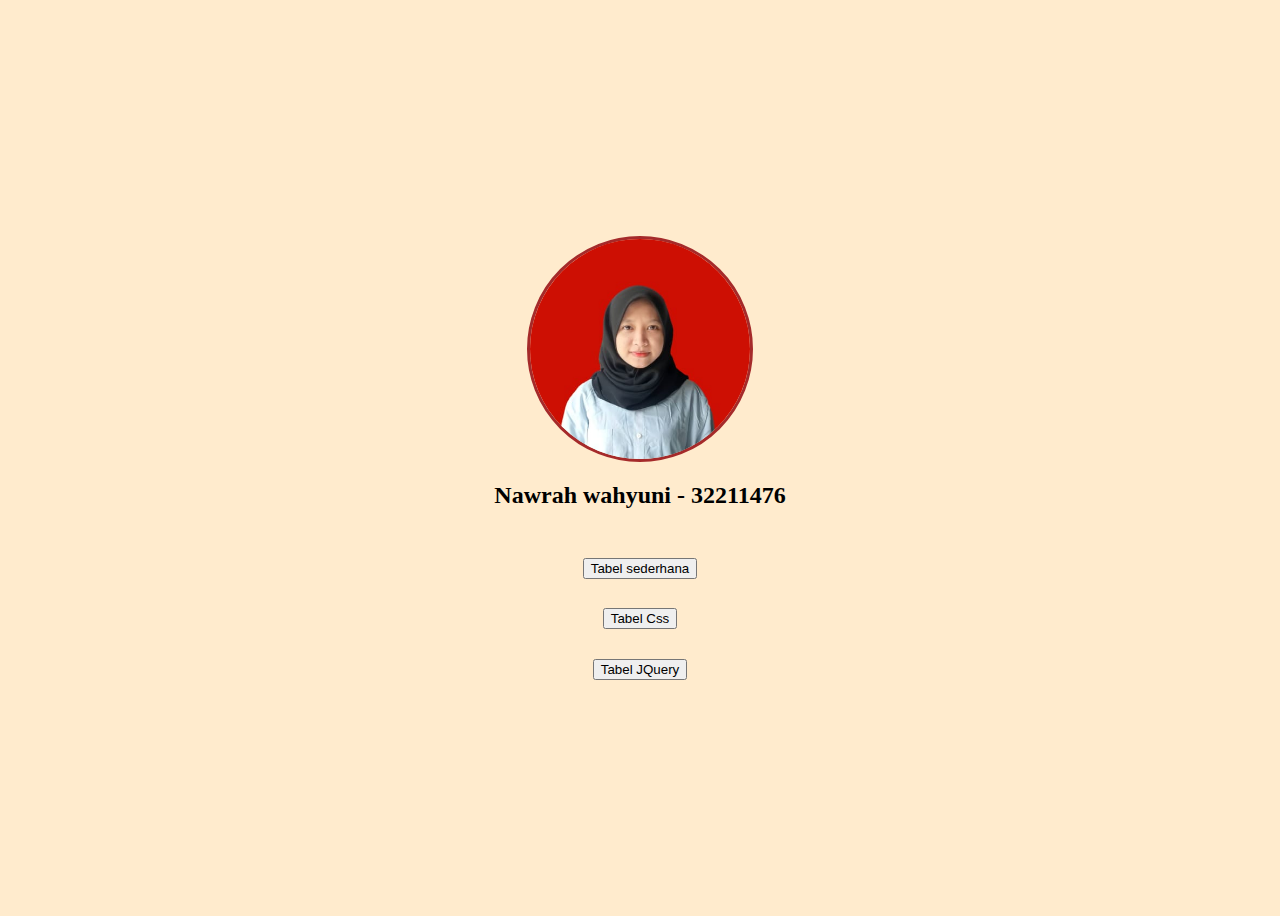
<file: index.html>
<!DOCTYPE html>
<html lang="en">
<head>
    <meta charset="UTF-8">
    <meta http-equiv="X-UA-Compatible" content="IE=edge">
    <meta name="viewport" content="width=device-width, initial-scale=1.0">
    <title>Nawrah wahyuni</title>
    <style>
        body{
            background-color: blanchedalmond;
        }

        .tab{
            margin-top: 10%;

        }

        img{
            width: 220px;
            height: 220px;
            border-radius: 50%;
            border: 0.2rem solid brown;
    
        }

        .wrapper{
            width: 100%;
            height: 100vh;
            display: flex;
            align-items: center;
            justify-content: center;
        }
        .child {
            display: flex;
            flex-direction: column;
            align-items: center;
            justify-content: center;
        }

    </style>

</head>
<body>
    <div class="wrapper">
    <div class="child">
    <img src="foto.jpeg" alt="me">
    <h2>Nawrah wahyuni - 32211476</h2>   
    <button class="tab" onclick="hellodunia()">Tabel sederhana</button>
    <button class="tab" onclick="istilahkata()">Tabel Css</button>
    <button class="tab" onclick="hoohtenan()">Tabel JQuery</button>
    </div>    
</div>
<script>
    function hellodunia() {
        const lanjut = confirm("ingin membuka tabel sederhana?")
        if (lanjut) {
            return document.location.href = " https://nanawrah.github.io/nanawrah.github.io-p03/"
        }
        alert("membatalkan membuka tabel")
    }
</script> 
<script>
    function istilahkata() {
      const yalanjut = confirm("Ingin membuka tabel CSS?")
      if (yalanjut) {
        return document.location.href = " https://nanawrah.github.io/nanawrah.github.io-P03css/"
    }
        alert("membatalkan membuka tabel")
    }

 </script>
 <script>
    function hoohtenan() {
        const lanjut = confirm("Ingin membuka tabel Jquery?")
        if (lanjut) {
            return document.location.href =" https://nanawrah.github.io/nanawrah.github.io-P03jquery/"
        }
        alert("membatalkan membuka tabel")
    }
 </script>
 
</body>
</html>
</file>
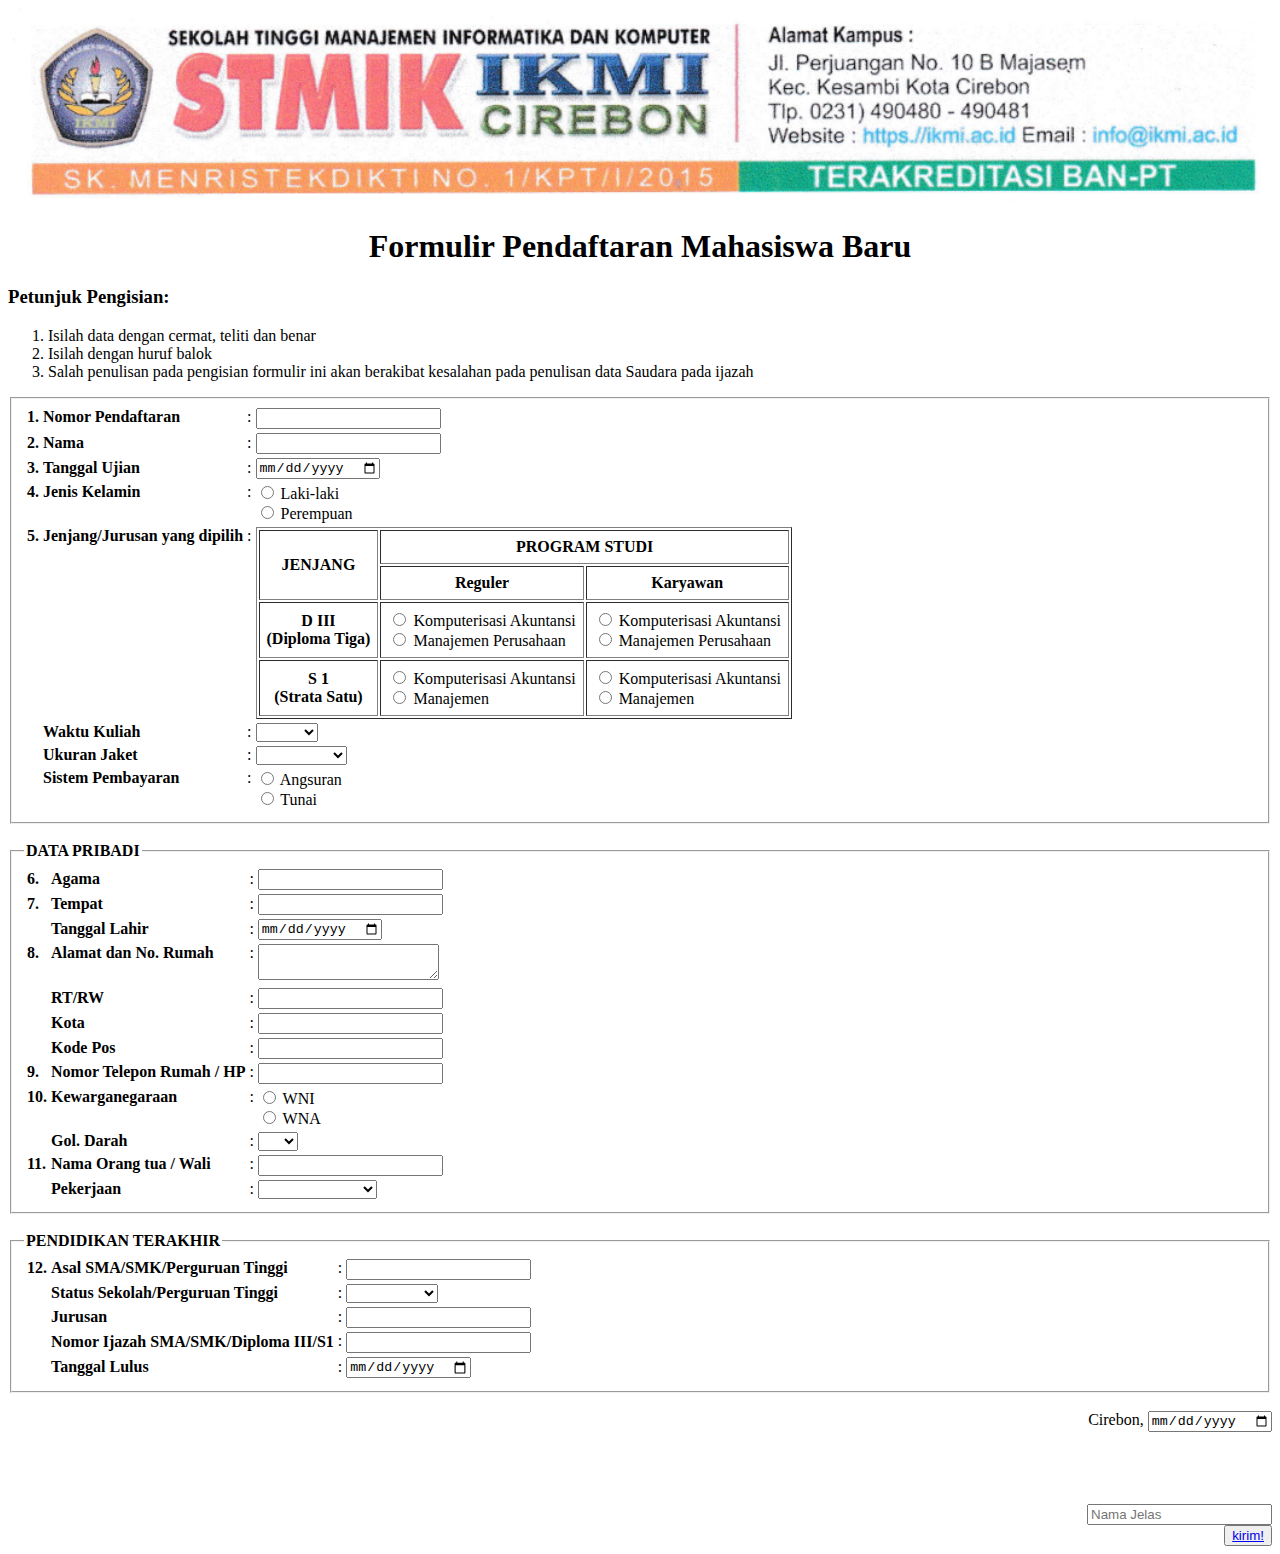
<file: p03form-lv1/index.html>
<!DOCTYPE html>
<html>
<head>
	<meta charset="utf-8">
	<meta name="viewport" content="width=device-width, initial-scale=1">
	<title>Formulir PMB</title>
</head>
<body>
	<img src="kop surat.png" width="100%">
	<h1 align="center">Formulir Pendaftaran Mahasiswa Baru</h1>
	<h3>Petunjuk Pengisian:</h3>
	<ol>
		<li>Isilah data dengan cermat, teliti dan benar</li>
		<li>Isilah dengan huruf balok</li>
		<li>Salah penulisan pada pengisian formulir ini akan berakibat kesalahan pada penulisan data Saudara pada ijazah</li>
	</ol>
	<form method="post" action="#">
		<fieldset>
			<table>
				<tr>
					<th align="left" valign="top" width="5">1.</th>
					<th align="left" valign="top">Nomor Pendaftaran</th>
					<td valign="top">:</td>
					<td valign="top"><input type="text" name="no_pendaftaran" maxlength="7"></td>
				</tr>
				<tr>
					<th align="left">2.</th>
					<th align="left">Nama</th>
					<td>:</td>
					<td><input type="text" name="nama" maxlength="30"></td>
				</tr>
				<tr>
					<th align="left">3.</th>
					<th align="left">Tanggal Ujian</th>
					<td>:</td>
					<td><input type="date" name="tgl_ujian"></td>
				</tr>
				<tr>
					<th align="left" valign="top">4.</th>
					<th align="left" valign="top">Jenis Kelamin</th>
					<td valign="top">:</td>
					<td>
						<input type="radio" name="jk" value="Laki-laki"> Laki-laki <br>
						<input type="radio" name="jk" value="Perempuan"> Perempuan
					</td>
				</tr>
				<tr>
					<th align="left" valign="top">5.</th>
					<th align="left" valign="top">Jenjang/Jurusan yang dipilih</th>
					<td valign="top">:</td>
					<td>
						<table border="1" cellpadding="7">
							<thead>
								<tr>
									<th rowspan="2">JENJANG</th>
									<th colspan="2">PROGRAM STUDI</th>
								</tr>
								<tr>
									<th>Reguler</th>
									<th>Karyawan</th>
								</tr>
							</thead>
							<tbody>
								<tr>
									<th>
										D III <br>
										(Diploma Tiga)
									</th>
									<td>
										<input type="radio" name="jenjang" value="Akuntansi Reguler D3"> Komputerisasi Akuntansi <br>
										<input type="radio" name="jenjang" value="Manajemen Perusahaan Reguler D3"> Manajemen Perusahaan
									</td>
									<td>
										<input type="radio" name="jenjang" value="Akuntansi Karyawan D3"> Komputerisasi Akuntansi <br>
										<input type="radio" name="jenjang" value="Manajemen Perusahaan Karyawan D3"> Manajemen Perusahaan
									</td>
								</tr>
								<tr>
									<th>
										S 1 <br>
										(Strata Satu)
									</th>
									<td>
										<input type="radio" name="jenjang" value="Akuntansi Reguler S1"> Komputerisasi Akuntansi <br>
										<input type="radio" name="jenjang" value="Manajemen Reguler S1"> Manajemen
									</td>
									<td>
										<input type="radio" name="jenjang" value="Akuntansi Karyawan S1 "> Komputerisasi Akuntansi <br>
										<input type="radio" name="jenjang" value="Manajemen Karyawan S1 "> Manajemen
									</td>
								</tr>
							</tbody>
						</table>
					</td>
				</tr>
				<tr>
					<th></th>
					<th align="left" valign="top">Waktu Kuliah</th>
					<td valign="top">:</td>
					<td>
						<select name="waktu">
							<option value=""></option>
							<option value="Pagi">Pagi</option>
							<option value="Sore">Sore</option>
							<option value="Malam">Malam</option>
						</select>
					</td>
				</tr>
				<tr>
					<th></th>
					<th align="left" valign="top">Ukuran Jaket</th>
					<td valign="top">:</td>
					<td>
						<select name="jaket">
							<option value=""></option>
							<option value="Small">Small</option>
							<option value="Medium">Medium</option>
							<option value="Large">Large</option>
							<option value="Extra Large">Extra Large</option>
						</select>
					</td>
				</tr>
				<tr>
					<th></th>
					<th align="left" valign="top">Sistem Pembayaran</th>
					<td valign="top">:</td>
					<td>
						<input type="radio" name="sistem_pb" value="Angsuran"> Angsuran <br>
						<input type="radio" name="sistem_pb" value="Tunai"> Tunai
					</td>
				</tr>
			</table>
		</fieldset>
		<br>
		<fieldset>
			<legend><b>DATA PRIBADI</b></legend>
			<table>
				<tr>
					<th align="left" width="5">6.</th>
					<th align="left">Agama</th>
					<td>:</td>
					<td><input type="text" name="agama" maxlength="14"></td>
				</tr>
				<tr>
					<th align="left">7.</th>
					<th align="left">Tempat</th>
					<td>:</td>
					<td><input type="text" name="tempat_lahir" maxlength="14"></td>
				</tr>
				<tr>
					<th></th>
					<th align="left">Tanggal Lahir</th>
					<td>:</td>
					<td><input type="date" name="tanggal_lahir"></td>
				</tr>
				<tr>
					<th align="left" valign="top">8.</th>
					<th align="left" valign="top">Alamat dan No. Rumah</th>
					<td valign="top">:</td>
					<td><textarea name="alamat"></textarea></td>
				</tr>
				<tr>
					<th></th>
					<th align="left">RT/RW</th>
					<td>:</td>
					<td><input type="text" name="rtrw" maxlength="10"></td>
				</tr>
				<tr>
					<th></th>
					<th align="left">Kota</th>
					<td>:</td>
					<td><input type="text" name="kota" maxlength="6"></td>
				</tr>
				<tr>
					<th></th>
					<th align="left">Kode Pos</th>
					<td>:</td>
					<td><input type="text" name="kode_pos" maxlength="5"></td>
				</tr>
				<tr>
					<th align="left" valign="top">9.</th>
					<th align="left" valign="top">Nomor Telepon Rumah / HP</th>
					<td valign="top">:</td>
					<td valign="top"><input type="text" name="no_telp" maxlength="15"></td>
				</tr>
				<tr>
					<th align="left" valign="top">10. </th>
					<th align="left" valign="top">Kewarganegaraan</th>
					<td valign="top">:</td>
					<td>
						<input type="radio" name="kewarganegaraan" value="WNI"> WNI <br>
						<input type="radio" name="kewarganegaraan" value="WNA"> WNA
					</td>
				</tr>
				<tr>
					<th></th>
					<th align="left">Gol. Darah</th>
					<td>:</td>
					<td>
						<select name="goldarah">
							<option value=""></option>
							<option value="A">A</option>
							<option value="B">B</option>
							<option value="AB">AB</option>
							<option value="O">O</option>
						</select>
					</td>
				</tr>
				<tr>
					<th align="left" valign="top">11.</th>
					<th align="left" valign="top">Nama Orang tua / Wali</th>
					<td valign="top">:</td>
					<td valign="top"><input type="text" name="namaOrtuWali" maxlength="30"></td>
				</tr>
				<tr>
					<th></th>
					<th align="left" valign="top">Pekerjaan</th>
					<td valign="top">:</td>
					<td>
						<select name="pekerjaanOrtuWali">
							<option value=""></option>
							<option value="PNS/TNI/POLRI">PNS/TNI/POLRI</option>
							<option value="Swasta">Swasta</option>
							<option value="Wiraswasta">Wiraswasta</option>
							<option value="Lain-lain">Lain-lain</option>
						</select>
					</td>
				</tr>
			</table>
		</fieldset>
		<br>
		<fieldset>
			<legend><b>PENDIDIKAN TERAKHIR</b></legend>
			<table>
				<tr>
					<th align="left" valign="top" width="5">12. </th>
					<th align="left" valign="top">Asal SMA/SMK/Perguruan Tinggi</th>
					<td valign="top">:</td>
					<td valign="top"><input type="text" name="asal_sekolah" maxlength="14"></td>
				</tr>
				<tr>
					<th></th>
					<th align="left">Status Sekolah/Perguruan Tinggi</th>
					<td valign="top">:</td>
					<td valign="top">
						<select name="status_sekolah">
							<option value=""></option>
							<option value="Negeri">Negeri</option>
							<option value="Swasta">Swasta</option>
							<option value="Luar Negeri">Luar Negeri</option>
						</select>
					</td>
				</tr>
				<tr>
					<th></th>
					<th align="left">Jurusan</th>
					<td>:</td>
					<td><input type="text" name="jurusan" maxlength="14"></td>
				</tr>
				<tr>
					<th></th>
					<th align="left">Nomor Ijazah SMA/SMK/Diploma III/S1</th>
					<td valign="top">:</td>
					<td valign="top"><input type="text" name="jurusan" maxlength="14"></td>
				</tr>
				<tr>
					<th></th>
					<th align="left">Tanggal Lulus</th>
					<td>:</td>
					<td><input type="date" name="tgl_lulus"></td>
				</tr>
			</table>
        </fieldset>
        <div style="text-align: right;">
              <tbody>
                <br>
              <tr>
                  <td>Cirebon, <input type="date" name="tgl-ttd"></td>
              </tr>
              <br>
              <br>
              <br>
              <br>
              <br>
              <tr>
                  <td><input type="text" name="" placeholder="Nama Jelas"></td>
              </tr>
          </tbody>
          <br>
          <button><a href="../sendp04form-lv3/sentform.html">kirim!</button>
      </div>
          
      </form>
		
</body>
</html>
</file>
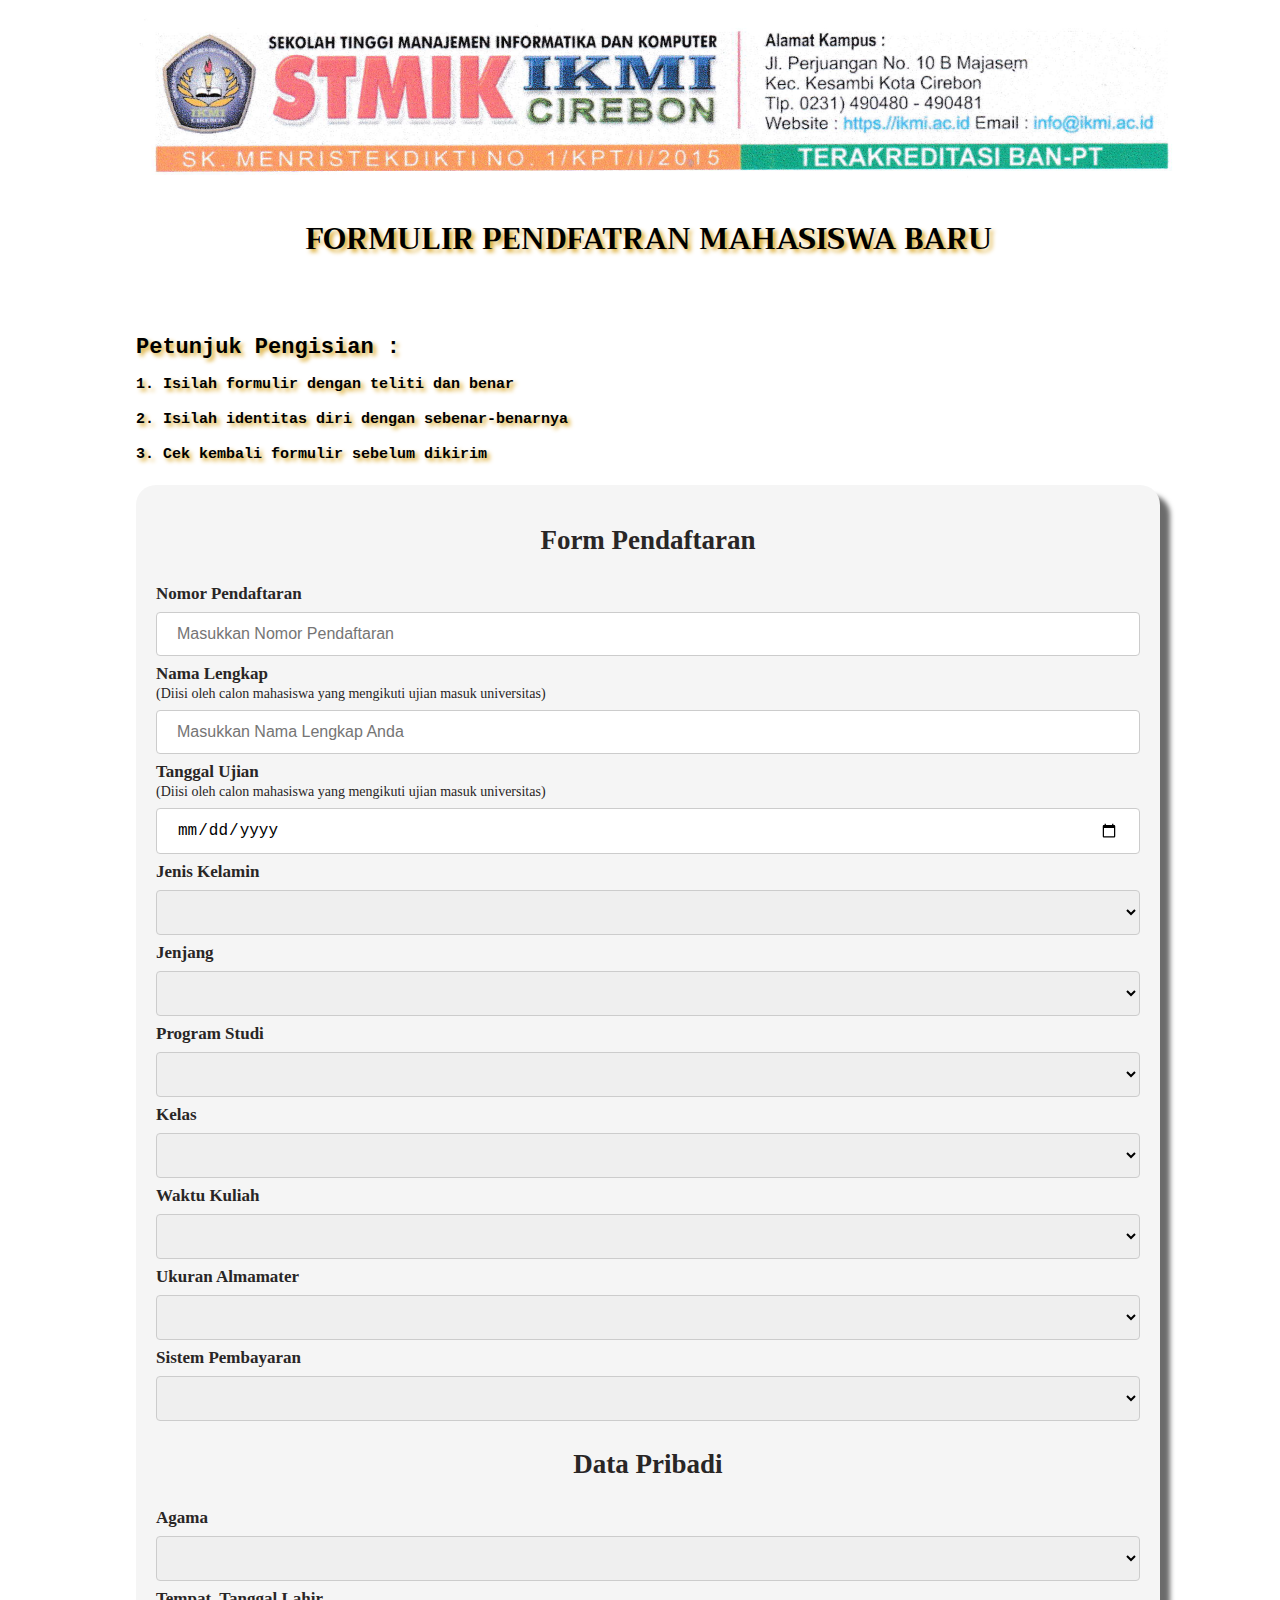
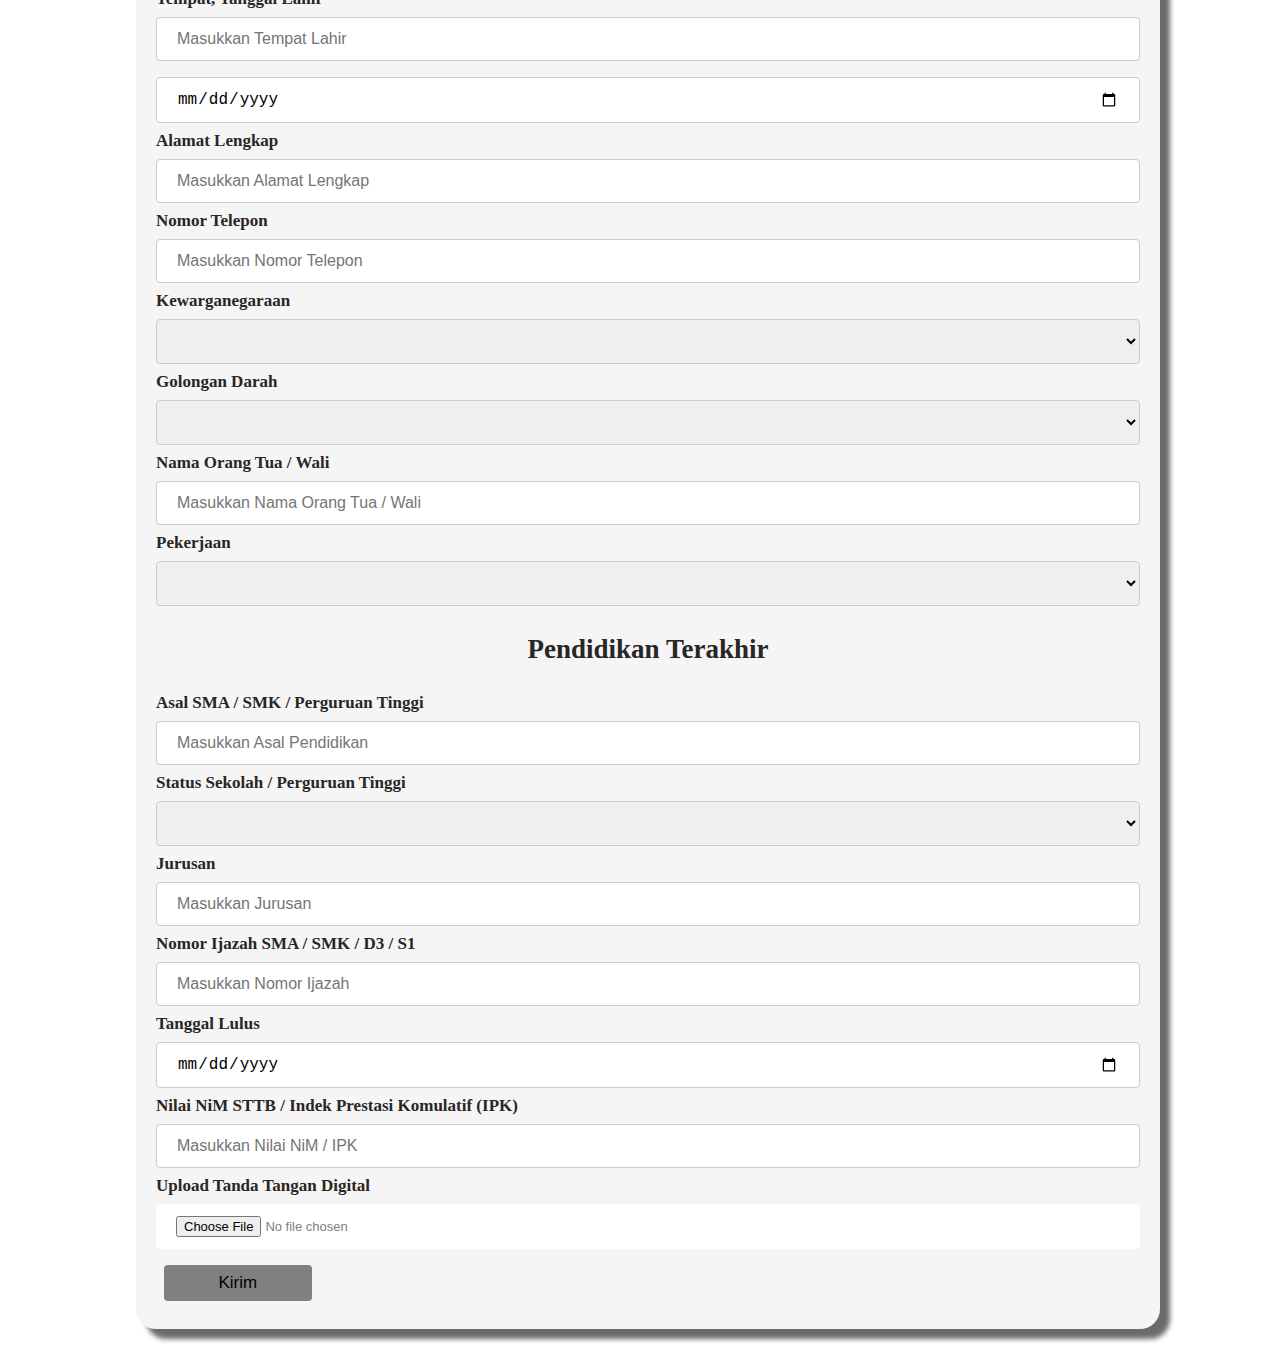
<file: p04-css-responsive/index.html>
<!DOCTYPE html>
<html lang="en">
<head>
    <meta charset="UTF-8">
    <meta http-equiv="X-UA-Compatible" content="IE=edge">
    <meta name="viewport" content="width=device-width, initial-scale=1.0">
    <title>Formulir Level 3</title>
    <link rel="stylesheet" href="nawra.style.css">
    <link rel="stylesheet" href="https://fonts.googleapis.com/css?family=Audiowide|Sofia|Trirong">
    
</head>
<body>
    <div class="tampilan">
        <div class="heading">
            <img src="kopsurat.png" alt="kopsurat">
        </div>
        <h1>FORMULIR PENDFATRAN MAHASISWA BARU</h1>
        <label for="petunjuk" class="petunjuk_pengisian ya">Petunjuk Pengisian :</label>
      
             <p>1. Isilah formulir dengan teliti dan benar</p>
             <p>2. Isilah identitas diri dengan sebenar-benarnya</p>
             <p>3. Cek kembali formulir sebelum dikirim</p>
       
        <div class="background_isi">
            <h2 class="judul">Form Pendaftaran</h2>
            <div>
                <form action="">
                    <div>
                        <label for="no">Nomor Pendaftaran</label>
                        <input class="isilah" type="number" id="no" placeholder="Masukkan Nomor Pendaftaran">
                    </div>
                    <div>
                        <label for="nama">Nama Lengkap</label><br>
                        <label class="isi">(Diisi oleh calon mahasiswa yang mengikuti ujian masuk universitas)</label>
                        <input class="isilah" type="text" id="nama" placeholder="Masukkan Nama Lengkap Anda">
                    </div>
                    <div>
                        <label for="tgl_ujian">Tanggal Ujian</label><br>
                        <label class="isi">(Diisi oleh calon mahasiswa yang mengikuti ujian masuk universitas)</label>
                        <input class="isilah" type="date" id="tgl_ujian">
                    </div>
                    <div>
                        <label for="gender">Jenis Kelamin</label><br>
                        <select name="gender" id="gender">
                            <option value=""></option>
                            <option value="Pria">Pria</option>
                            <option value="Wanita">Wanita</option>
                        </select>
                    </div>
                    <div>
                        <label for="jenjang">Jenjang</label>
                        <select name="jenjang" id="jenjang">
                            <option value=""></option>
                            <option value="Diploma 3">Diploma 3</option>
                            <option value="Strata 1">Strata 1</option>
                        </select>
                    </div>
                    <div>
                        <label for="prodi">Program Studi</label>
                        <select name="prodi" id="prodi">
                            <option value=""></option>
                            <option value="Komputerisasi Akuntansi">Komputerisasi Akuntansi</option>
                            <option value="Manajemen Perusahaan">Manajemen Perusahaan</option>
                            <option value="perbankan syariah">perbankan syariah</option>
                        </select>
                    </div>
                    <div>
                        <label for="kelas">Kelas</label>
                        <select name="kelas" id="kelas">
                            <option value=""></option>
                            <option value="Karyawan">Karyawan</option>
                            <option value="Reguler">Reguler</option>
                        </select>
                    </div>
                    <div>
                        <label for="waktu kuliah">Waktu Kuliah</label>
                        <select name="waktu kuliah" id="waktu kuliah">
                            <option value=""></option>
                            <option value="Pagi">Pagi</option>
                            <option value="Sore">Sore</option>
                            <option value="Malam">Malam</option>
                        </select>
                    </div>
                    <div>
                        <label for="ukuran almamater">Ukuran Almamater</label>
                        <select name="ukuran almamater" id="ukuran almamater">
                            <option value=""></option>
                            <option value="Small">Small</option>
                            <option value="Medium">Medium</option>
                            <option value="Large">Large</option>
                            <option value="Extra Large">Extra Large</option>
                        </select>
                    </div>
                    <div>
                        <label for="sistem pembayaran">Sistem Pembayaran </label><br>
                        <select name="sistem pembayaran" id="sistem pembayaran">
                            <option value=""></option>
                            <option value="Angsuran">Angsuran</option>
                            <option value="Tunai">Tunai</option>
                        </select>
                    </div>
                    <h2 class="judul">Data Pribadi</h2>
                    <div>
                        <label for="agama">Agama</label><br>
                        <select name="agama" id="agama">
                            <option value=""></option>
                            <option value="Islam">Islam</option>
                            <option value="Kristen Protestan">Kristen Protestan</option>
                            <option value="Katolik">Katolik</option>
                            <option value="Hindu">Hindu</option>
                            <option value="Buddha">Buddha</option>
                            <option value="Konghucu">Konghucu</option>
                        </select>
                    </div>
                    <div>
                        <label for="ttl">Tempat, Tanggal Lahir</label>
                        <input class="isilah" type="text" id="tempat" placeholder="Masukkan Tempat Lahir">
                        <input class="isilah" type="date" id="ttl">
                    </div>
                    <div>
                        <label for="alamat">Alamat Lengkap</label>
                        <input class="isilah" type="text" id="alamat" placeholder="Masukkan Alamat Lengkap">
                    </div>
                    <div>
                        <label for="no.telepon">Nomor Telepon</label>
                        <input class="isilah" type="text" id="no.telepon" placeholder="Masukkan Nomor Telepon">
                    </div>
                    <div>
                        <label for="kwg">Kewarganegaraan</label>
                        <select name="kwg" id="kwg">
                            <option value=""></option>
                            <option value="WNI">WNI</option>
                            <option value="WNA">WNA</option>
                        </select>
                    </div>
                    <div>
                        <label for="goldar">Golongan Darah</label>
                        <select name="goldar" id="goldar">
                            <option value=""></option>
                            <option value="A">A</option>
                            <option value="B">B</option>
                            <option value="AB">AB</option>
                            <option value="O">O</option>
                        </select>
                    </div>
                    <div>
                        <label for="namaortu">Nama Orang Tua / Wali</label>
                        <input class="isilah" type="text" id="namaortu" placeholder="Masukkan Nama Orang Tua / Wali">
                    </div>
                    <div>
                        <label for="pekerjaan">Pekerjaan</label>
                        <select name="pekerjaan" id="pekerjaan">
                            <option value=""></option>
                            <option value="PNS/TNI/POLRI">PNS/TNI/POLRI</option>
                            <option value="Swasta">Swasta</option>
                            <option value="Wiraswasta">Wiraswasta</option>
                            <option value="Lain-Lain">Lain-Lain</option>
                        </select>
                    </div>
                    <h2 class="judul">Pendidikan Terakhir</h2>
                    <div>
                        <label for="asalpendidikan">Asal SMA / SMK / Perguruan Tinggi</label>
                        <input class="isilah" type="text" id="asalpendidikan" placeholder="Masukkan Asal Pendidikan">
                    </div>
                    <div>
                        <label for="status sekolah">Status Sekolah / Perguruan Tinggi</label>
                        <select name="status sekolah" id="pekerjaan">
                            <option value=""></option>
                            <option value="Negeri">Negeri</option>
                            <option value="Swasta">Swasta</option>
                            <option value="Luar Negeri">Luar Negeri</option>
                        </select>
                    </div>
                    <div>
                        <label for="jurusan">Jurusan</label>
                        <input class="isilah" type="text" id="jurusan" placeholder="Masukkan Jurusan">
                    </div>
                    <div>
                        <label for="nomorijazah">Nomor Ijazah SMA / SMK / D3 / S1</label>
                        <input class="isilah" type="number" id="nomorijazah" placeholder="Masukkan Nomor Ijazah">
                    </div>
                    <div>
                        <label for="tgl lulus">Tanggal Lulus</label>
                        <input class="isilah" type="date" id="tgl lulus">
                    </div>
                    <div>
                        <label for="nilai nim">Nilai NiM STTB / Indek Prestasi Komulatif (IPK)</label>
                        <input class="isilah" type="number" id="nilai nim" placeholder="Masukkan Nilai NiM / IPK">
                    </div>
                    <div>
                        <label for="ttd">Upload Tanda Tangan Digital</label><br>
                        <input class="isilah" type="file" id="ttd">
                    </div>
                    <div>
                        <button type="submit">Kirim </button>
                    </div>
                </form>
            </div>
        </div>
    </div>
</body>
</html>
</file>
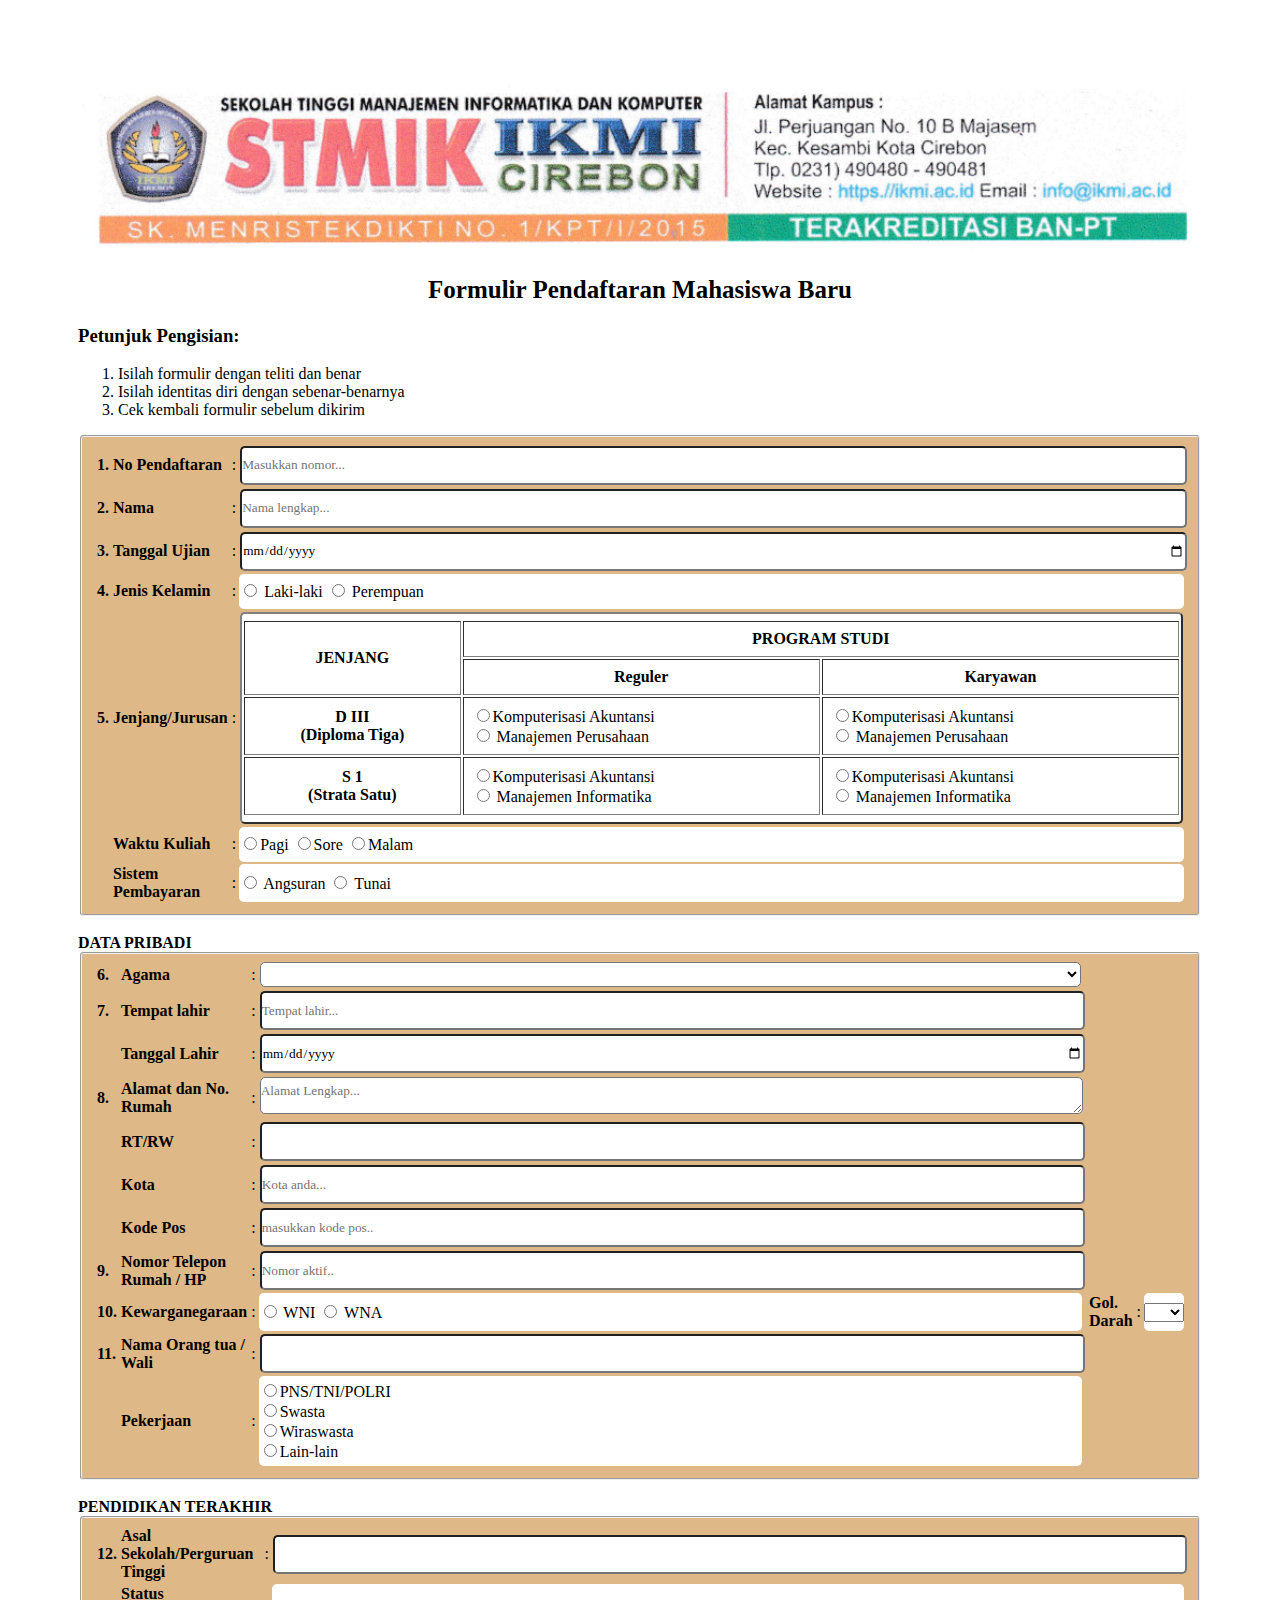
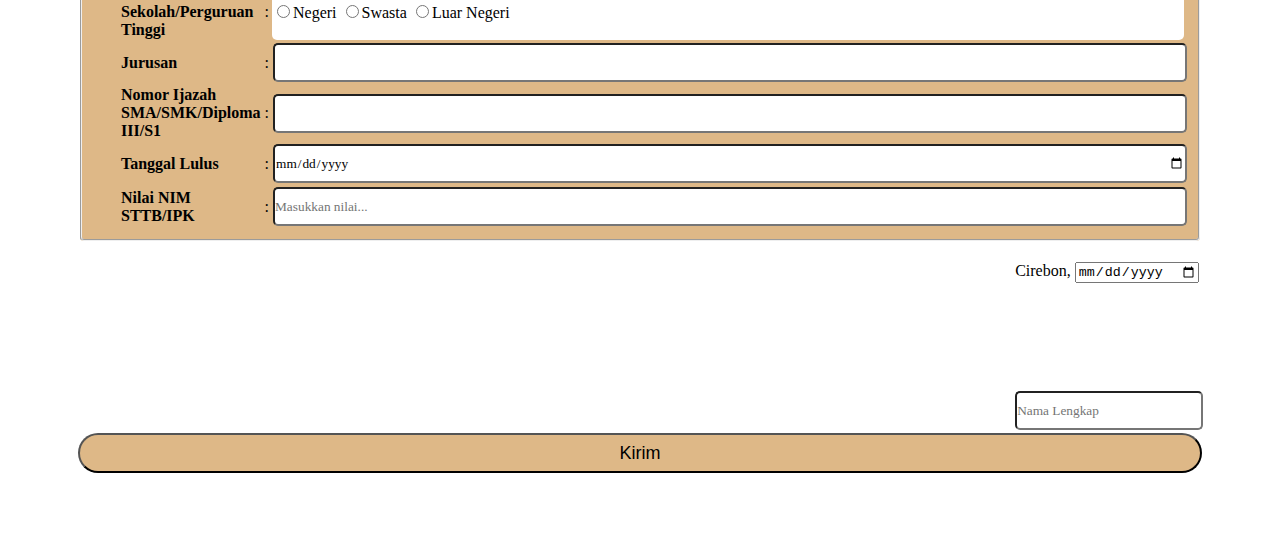
<file: p04css-basic/index.html>
<!DOCTYPE html>
<html lang="en">
<head>
    <meta charset="UTF-8">
    <meta http-equiv="X-UA-Compatible" content="IE=edge">
    <meta name="viewport" content="width=device-width, initial-scale=1.0">
    <title>Formulir Level #2 CSS</title>
	<link rel="stylesheet" href="style_nawrah.css">
</head>
<body> 
    <body>
        <img src="kop surat.png" width="100%">
	<h2>Formulir Pendaftaran Mahasiswa Baru</h2>
	<h3>Petunjuk Pengisian:</h3>
	<ol>
		<li>Isilah formulir dengan teliti dan benar</li>
		<li>Isilah identitas diri dengan sebenar-benarnya</li>
		<li>Cek kembali formulir sebelum dikirim</li>
	</ol>
    <form>
		<fieldset class="bagian1">
			<table>
				<tr>
					<th align="left">1.</th>
					<th align="left">No Pendaftaran</th>
					<td>:</td>
					<td><input class="klik" type="text" name="daftar" maxlength="10" placeholder="Masukkan nomor..."></td>
				</tr>
				<tr>
					<th align="left">2.</th>
					<th align="left">Nama</th>
					<td>:</td>
					<td><input class="klik" type="text" name="nama" maxlength="50" placeholder="Nama lengkap..."></td>
				</tr>
				<tr>
					<th align="left">3.</th>
					<th align="left">Tanggal Ujian</th>
					<td>:</td>
					<td><input class="klik" type="date" name="tgl"></td>
				</tr>
				<tr>
					<th align="left">4.</th>
					<th align="left">Jenis Kelamin</th>
					<td>:</td>
					<td class="klik" >
						<input type="radio" name="gender" value="Laki-laki"> Laki-laki
						<input type="radio" name="gender" value="Perempuan"> Perempuan
					</td>
				</tr>
				<tr>
					<th align="left">5.</th>
					<th align="left">Jenjang/Jurusan</th>
					<td>:</td>
					<td>
						<table border="2" cellpadding="8" class="klik" >
							<thead>
								<tr>
									<th rowspan="2">JENJANG</th>
									<th colspan="2">PROGRAM STUDI</th>
								</tr>
								<tr>
									<th>Reguler</th>
									<th>Karyawan</th>
								</tr>
							</thead>
							<tbody>
								<tr>
									<th>
										D III <br>
										(Diploma Tiga)
									</th>
									<td>
										<input type="radio" name="jenjang" value="Reguler Akuntansi">Komputerisasi Akuntansi <br>
										<input type="radio" name="jenjang" value="Reguler Manajemen Perusahaan"> Manajemen Perusahaan
									</td>
									<td>
										<input type="radio" name="jenjang" value="Karywan Akuntansi">Komputerisasi Akuntansi <br>
										<input type="radio" name="jenjang" value="Karyawan Manajemen Perusahaan"> Manajemen Perusahaan
									</td>
								</tr>
								<tr>
									<th>
										S 1 <br>
										(Strata Satu)
									</th>
									<td>
										<input type="radio" name="jenjang" value="Reguler Akuntansi">Komputerisasi Akuntansi <br>
										<input type="radio" name="jenjang" value="Reguler"> Manajemen Informatika
									</td>
									<td>
										<input type="radio" name="jenjang" value="Karywan Akuntansi">Komputerisasi Akuntansi <br>
										<input type="radio" name="jenjang" value="Karyawan Manajemen"> Manajemen Informatika
									</td>
								</tr>
							</tbody>
						</table>
					</td>
				</tr>
				<tr>
					<th></th>
					<th align="left">Waktu Kuliah</th>
					<td>:</td>
					<td class="klik" >
						<input type="radio" name="waktu" value="pagi">Pagi
						<input type="radio" name="waktu" value="sore">Sore
                        <input type="radio" name="waktu" value="malam">Malam
					</td>
				</tr>
				<tr>
					<th></th>
					<th align="left">Sistem Pembayaran</th>
					<td>:</td>
					<td class="klik" >
						<input type="radio" name="bayar" value="Angsuran"> Angsuran
						<input type="radio" name="bayar" value="Tunai"> Tunai
					</td>
				</tr>
			</table>
		</fieldset>
		<br>
        <b>DATA PRIBADI</b>
		<fieldset class="bagian2">
			<table>
				<tr>
					<th align="left">6.</th>
					<th align="left">Agama</th>
					<td>:</td>
					<td><select class="klik" name="agama">
                        <option value=""></option>
                        <option value="islam">Islam</option>
                        <option value="kristen">Kristen</option>
                        <option value="hindu">Hindu</option>
                        <option value="buddha">Budha</option>
                    </select>
                    </td>
				</tr>
				<tr>
					<th align="left">7.</th>
					<th align="left">Tempat lahir</th>
					<td>:</td>
					<td><input class="klik" type="text" name="tempat" maxlength="20" placeholder="Tempat lahir..."></td>
				</tr>
				<tr>
					<th></th>
					<th align="left">Tanggal Lahir</th>
					<td>:</td>
					<td><input class="klik" type="date" name="ttl"></td>
				</tr>
				<tr>
					<th align="left">8.</th>
					<th align="left">Alamat dan No. Rumah</th>
					<td>:</td>
					<td><textarea class="klik" name="alamat" placeholder="Alamat Lengkap..."></textarea></td>
				</tr>
				<tr>
					<th></th>
					<th align="left">RT/RW</th>
					<td>:</td>
					<td><input class="klik" type="text" name="rwrt" maxlength="5"></td>
				</tr>
				<tr>
					<th></th>
					<th align="left">Kota</th>
					<td>:</td>
					<td><input class="klik" type="text" name="kota" maxlength="10" placeholder="Kota anda..."></td>
				</tr>
				<tr>
					<th></th>
					<th align="left">Kode Pos</th>
					<td>:</td>
					<td><input class="klik" type="text" name="kodepos" maxlength="5" placeholder="masukkan kode pos.."></td>
				</tr>
				<tr>
					<th align="left">9.</th>
					<th align="left">Nomor Telepon Rumah / HP</th>
					<td>:</td>
					<td><input class="klik" type="text" name="no_hp" maxlength="15" placeholder="Nomor aktif.."></td>
				</tr>
				<tr>
					<th align="left">10. </th>
					<th align="left">Kewarganegaraan</th>
					<td>:</td>
					<td class="klik">
						<input type="radio" name="kewarganegaraan" value="WNI"> WNI
						<input type="radio" name="kewarganegaraan" value="WNA"> WNA
                        <th></th>
					<th align="left">Gol. Darah</th>
					<td>:</td>
					<td class="klik">
						<select name="gol-darah">
							<option value=""></option>
							<option value="A">A</option>
							<option value="B">B</option>
							<option value="AB">AB</option>
							<option value="O">O</option>
						</select>
					</td>
					</td>
				</tr>
				<tr>
					<th align="left">11.</th>
					<th align="left">Nama Orang tua / Wali</th>
					<td>:</td>
					<td><input class="klik
						" type="text" name="nama_ortu" maxlength="50"></td>
				</tr>
				<tr>
					<th></th>
					<th align="left">Pekerjaan</th>
					<td>:</td>
					<td class="klik">
						<input type="radio" name="pekerjaan" value="PNS/TNI/POLRI">PNS/TNI/POLRI <br>
						<input type="radio" name="pekerjaan" value="Swasta">Swasta <br>
                        <input type="radio" name="pekerjaan" value="Wiraswasta">Wiraswasta <br>
                        <input type="radio" name="pekerjaan" value="Lain-lain">Lain-lain <br>
					</td>
				</tr>
			</table>
		</fieldset>
		<br>
        <b>PENDIDIKAN TERAKHIR</b>
		<fieldset class="bagian3">
			<table>
				<tr>
					<th align="left">12.</th>
					<th align="left">Asal Sekolah/Perguruan Tinggi</th>
					<td>:</td>
					<td><input class="klik" type="text" name="asal_pendidikan" maxlength="20"></td>
				</tr>
				<tr>
					<th></th>
					<th align="left">Status Sekolah/Perguruan Tinggi</th>
					<td>:</td>
					<td class="klik">
						<input type="radio" name="status_sekolah" value="negeri">Negeri
						<input type="radio" name="status_sekolah" value="swasta">Swasta
                        <input type="radio" name="status_sekolah" value="luar negeri">Luar Negeri 
					</td>
				</tr>
				<tr>
					<th></th>
					<th align="left">Jurusan</th>
					<td>:</td>
					<td><input class="klik" type="text" name="jurusan" maxlength="20"></td>
				</tr>
				<tr>
					<th></th>
					<th align="left">Nomor Ijazah SMA/SMK/Diploma III/S1</th>
					<td>:</td>
					<td><input class="klik" type="text" name="nomor_ijazah" maxlength="15"></td>
				</tr>
				<tr>
					<th></th>
					<th align="left">Tanggal Lulus</th>
					<td>:</td>
					<td><input class="klik" type="date" name="lulus"></td>
				</tr>
                <tr>
					<th></th>
					<th align="left">Nilai NIM STTB/IPK</th>
					<td>:</td>
					<td><input class="klik" type="text" name="nilai_nem" placeholder="Masukkan nilai..."></td>
				</tr>
			</table>
		</fieldset>
		<br>
		<table align="right">
			<tr>
				<td>Cirebon, <input type="date" name="tglttd"></td>
			</tr>
			<tr>
				<td height="100px"></td>
			</tr>
			<tr>
				<td><input class="klik" type="text" name="" placeholder="Nama Lengkap"></td>
			</tr>
		</table> <br>
	    <button type="submit" class="tombol_kirim">Kirim</button>
	</form>
    </body>
    </html>
</file>
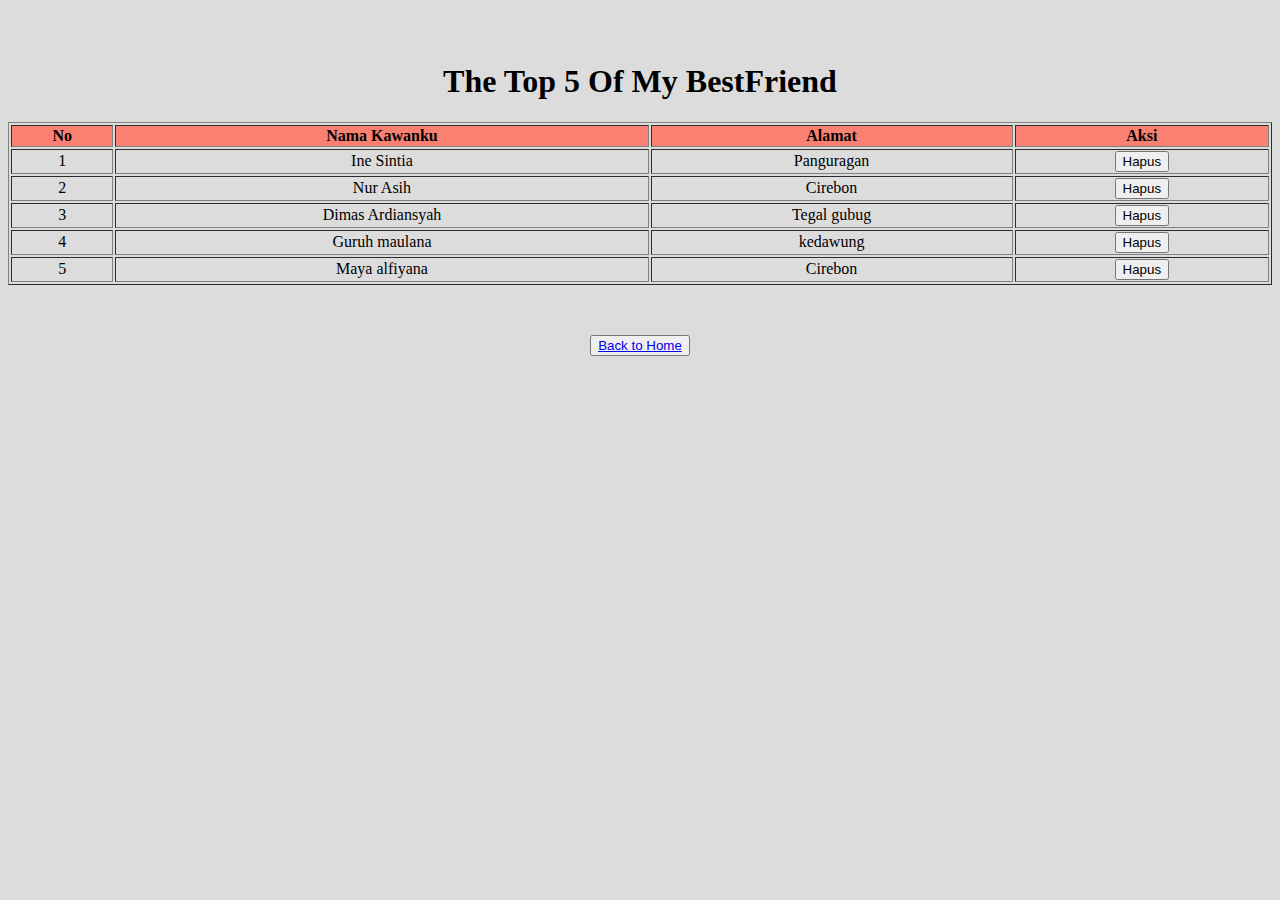
<file: p05-jquery-delete/index.html>
<!DOCTYPE html>
<html lang="en">

<head>
    <meta charset="UTF-8">
    <meta http-equiv="X-UA-Compatible" content="IE=edge">
    <meta name="viewport" content="width=device-width, initial-scale=1.0">
    <title>Tabel Jquery-delete</title>
    <link rel="stylesheet" href="nawra.style.css">
</head>
<body>
    <h1 class="heading">The Top 5 Of My BestFriend</h2>
    <table border="1" width="100%">
        <tr>
            <th>No</th>
            <th>Nama Kawanku</th>
            <th>Alamat</th>
            <th >Aksi</th>
          </tr>
          <tr id="row__1">
            <td>1</td>
            <td class="nama">Ine Sintia</td>
            <td class="alamat">Panguragan</td>
            <td class="hapus" id="hapus__1"><button>Hapus</button></td>
          </tr>
          <tr id="row__2">
            <td>2</td>
            <td class="nama">Nur Asih</td>
            <td class="alamat">Cirebon</td>
            <td class="hapus" id="hapus__2"><button>Hapus</button></td>
          </tr>
          <tr id="row__3">
            <td>3</td>
            <td class="nama">Dimas Ardiansyah</td>
            <td class="alamat">Tegal gubug</td>
            <td class="hapus" id="hapus__3"><button>Hapus</button></td>
          </tr>
          <tr id="row__4">
            <td>4</td>
            <td class="nama">Guruh maulana</td>
            <td class="alamat">kedawung</td>
            <td class="hapus " id="hapus__4"><button>Hapus</button></td>
          </tr>
          <tr id="row__5">
            <td>5</td>
            <td class="nama">Maya alfiyana</td>
            <td class="alamat">Cirebon</td>
            <td class="hapus" id="hapus__5"><button>Hapus</button></td>

    </table>

    <div class="tombol-kembali">
        <button>
        <a onclick="alert('kamu mau kembali?')" href=" https://nanawrah.github.io/nanawrahW.github.io-/">
            Back to Home</a>
        </button>
    </div>

    <script src="https://cdnjs.cloudflare.com/ajax/libs/jquery/3.6.1/jquery.min.js" integrity="sha512-aVKKRRi/Q/YV+4mjoKBsE4x3H+BkegoM/em46NNlCqNTmUYADjBbeNefNxYV7giUp0VxICtqdrbqU7iVaeZNXA==" crossorigin="anonymous" referrerpolicy="no-referrer"></script>
    <script src="script.js"></script>
</body>
</html>
</file>
<file: p04-css-responsive/nawra.style.css>
body {
    width: 100%;
}

.tampilan {
    width: 80%;
    margin: auto;
    padding: 10px;
}

/* heading */
.heading {
    width: 100%;
}
/* akhir heading */

/* formulir */
h1 {
    text-align: center;
    margin-top: 30px;
    margin-bottom: 70px;
    font-size: 30px;
    font-family: "Trirong", sans-serif;
    color: black;
    text-shadow: 3px 3px 4px goldenrod;
}


h1:hover {
    letter-spacing: 2px;
    transition: .2s;
    cursor: auto;
}


.petunjuk_pengisian {
    font-weight: bold;
    font-size: 22px;
    font-family: 'Courier New', Courier, monospace;
    color: black;
    text-shadow:  3px 3px 4px goldenrod;

}

.petunjuk_pengisian:hover {
    letter-spacing: 2px;
    transition: .2s;
    cursor: auto;
   
}
p {
    font-size: 15px;
    font-weight: bold;
    line-height: 20px;
    font-family: 'Courier New', Courier, monospace;
    color: black;
    text-shadow:  3px 3px 4px goldenrod;
}

p:hover {
    cursor: auto;
    letter-spacing: 2px;
    transition: .2s;
}


/* background_isi */
.background_isi {
    width: 100%;
    margin: auto;
    background-color: whitesmoke;
    padding: 20px;
    box-sizing: border-box;
    margin-top: 20px;
    border-radius: 20px;
    font-family: 'Times New Roman', Times, serif;
    box-shadow: 10px 10px 5px 0px rgba(0,0,0,0.58);
}
/* akhir background_isi */

.judul {
    font-size: 27px;
    margin-top: 20px;
    text-align: center;
    color: rgb(41, 38, 38);
    margin-bottom: 28px
}

.isilah, select {
    width: 100%;
    padding: 12px 20px;
    margin: 8px 0;
    display: inline-block;
    border: 1px solid #ccc;
    border-radius: 4px;
    box-sizing: border-box;
    font-size: 16px;
}
.isi {
    font-size: 14px;
    font-weight: normal;
    font-family: 'Times New Roman', Times, serif;
}


label {
    font-size: 17px;
    font-weight: bold;
    color: rgb(41, 38, 38);
}


input[type=radio] {
    margin: 20px;
}

input[type=file] {
    background-color: #fff;
    border: none;
    font-size: 13px;
    color: gray;
}

button {
    width: 15%;
    background-color: grey;
    color: black;
    padding: 8px;
    margin: 8px;
    border: none;
    border-radius: 4px;
    font-size: 17px;
}

button:hover {
    background-color:rgba(128, 128, 128, 0.555);
    transition: .2s;
}

/* akhir formulir */

/* media query */
@media only screen and (max-width: 768px) {
    /* For mobile phones: */
    body {
        box-sizing: border-box;
    }

    .heading img{
      width: 100%;
    }
    h1 {
        font-size: 13px;
        margin-top: 20px;
    margin-bottom: 20px;
        
    }

    .petunjuk_pengisian {
        font-size: 12px;
      
    }

    p {
        font-size: 11px;
    }

    .tampilan2 {
        padding: 20px;
    }

    .judul {
        font-size: 18px;
    }

    label {
        font-size: 12px;
    }

    .isi {
        font-size: 11px;
    }

    .isilah, select {
        padding: 5px 10px;
        font-size: 11px;
    }

    input[type=file] {
        font-size: 11px;
    }

    button {
        padding: 8px 10px;
        margin: 8px 0;
        cursor: pointer;
        font-size: 10px;
    }
    
    
}
/* akhir media query */
</file>
<file: p04css-basic/style_nawrah.css>
h2 {
    text-align: center;
    font-weight: bold;
    font-family: 'Times New Roman', Times, serif;
	font-size: 25px;
}

body{
    width: auto;
    padding: 70px;
}

.bagian1, .bagian2, .bagian3{
    background-color: burlywood;
    border-radius: 4px;
}

.tombol_kirim{
    width: 100%;
    height: 40px;
    padding: 5px 0;
    background-color: burlywood;
    font-size: 18px;
    color: black;
    border-radius: 50px;
    
}

.klik{
    width: 100%;
    height: 25px;
    padding: 5px 0;
    background-color:white;
    border-radius: 5px;
    font-family: 'Times New Roman', Times, serif;
}
</file>
<file: p05-jquery-delete/nawra.style.css>
th{
    background: salmon;
    cursor: pointer;
    transition: .2s;
}

th:hover{
    background: white;
}
.heading {
    text-align: center;
}

tr {
    text-align: center;
    cursor: pointer;
    transition: .2s;
}

tr:hover{
    background: white;

}

.tombol-kembali {
    text-align: center;
    margin: 50px;

}

h1 {
    margin-top: 5%;
}

body {
    background-color: gainsboro;
}
</file>
